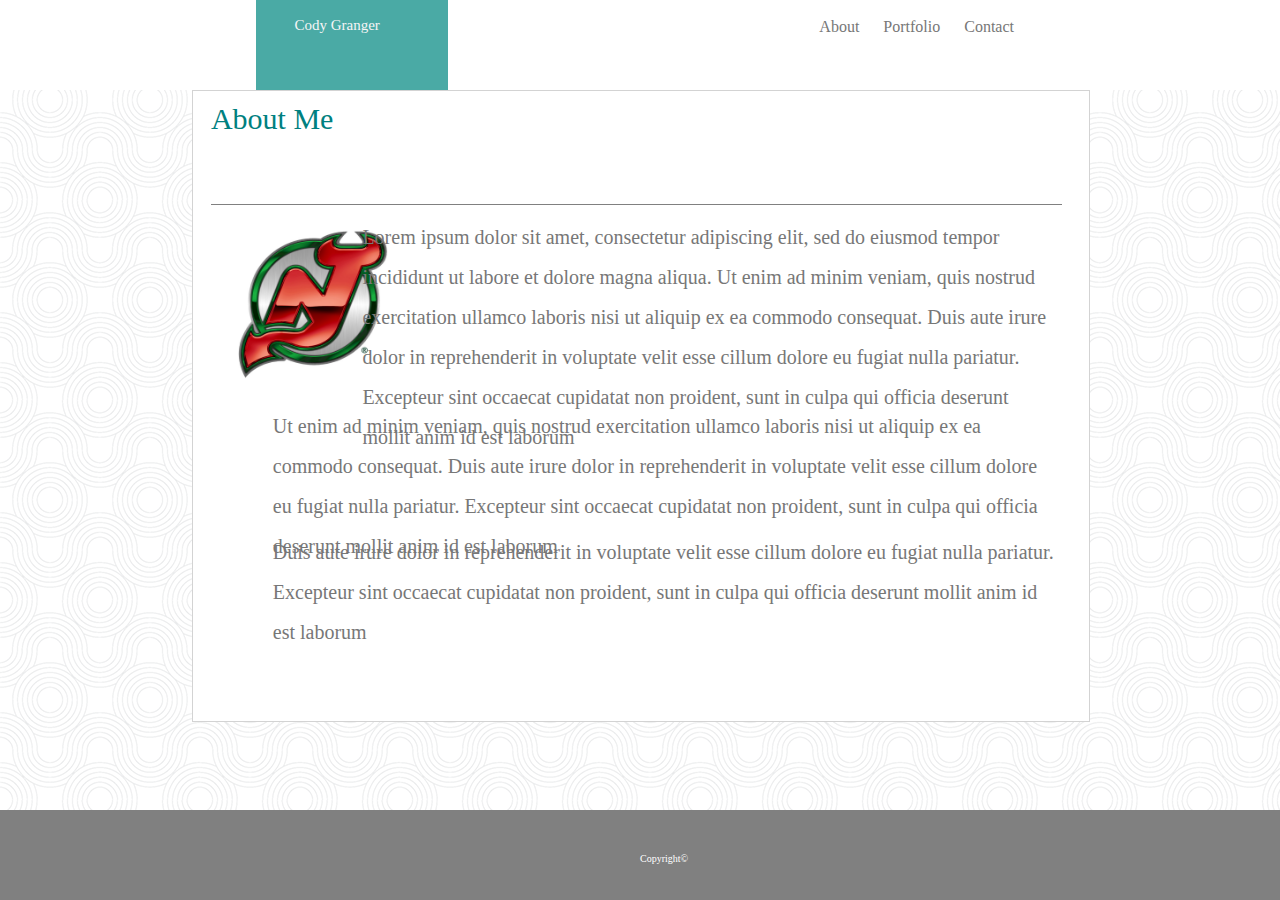
<file: index.html>
<!DOCTYPE html>
    
<html lang="en">
    <head>
        <meta charset="UTF-8">
        <title>Basic Portfolio</title>
		<link rel="stylesheet" href="assets/css/reset.css">
		<link rel="stylesheet" href="assets/css/style.css">
	</head>
	<body background = "assets/images/round.png">
			
		<div class="header_container">
			
			<div id="name">
			
				<p id="name_text">Cody Granger<p>
			
			</div>
			
			<ul class="navbar">
				<li><a href="index.html">About</a></li>

				<li><a href="portfolio.html">Portfolio</a></li>

				<li><a href="contact.html">Contact</a></li>
			</ul>
		
		</div>
		
		<div class="main_container">
			
			<img src="assets/images/njd.png" alt="Lets go Devils!">
			<p id="about_me">About Me
			
			</p>
			
			<div class="main_sep">
			
			</div>
			
			<p class="main_text" id="p1">
				Lorem ipsum dolor sit amet, consectetur adipiscing elit, sed do eiusmod tempor incididunt ut labore et dolore magna aliqua. Ut enim ad minim veniam, 
				quis nostrud exercitation ullamco laboris nisi ut aliquip ex ea commodo consequat. Duis aute irure dolor in reprehenderit in voluptate velit esse 
				cillum dolore eu fugiat nulla pariatur. Excepteur sint occaecat cupidatat non proident, sunt in culpa qui officia deserunt mollit anim id est laborum
				<br>
				<br>
				</p>		
				<p class="main_text" id="p2">
				Ut enim ad minim veniam, quis nostrud exercitation ullamco laboris nisi ut aliquip ex ea commodo consequat. Duis aute irure dolor in reprehenderit 
				in voluptate velit esse cillum dolore eu fugiat nulla pariatur. Excepteur sint occaecat cupidatat non proident, sunt in culpa qui officia deserunt 
				mollit anim id est laborum	
				
				<br>
				<br>
				</p>
				<p class="main_text" id="p3">
				Duis aute irure dolor in reprehenderit in voluptate velit esse cillum dolore eu fugiat nulla pariatur. Excepteur sint occaecat cupidatat non 
				proident, sunt in culpa qui officia deserunt mollit anim id est laborum				
				</p>
			
		</div>
		
		
		<div id="test">
			<p id="footer_text">Copyright&copy;</p>
		</div>
		
	</body>
</html>
</file>
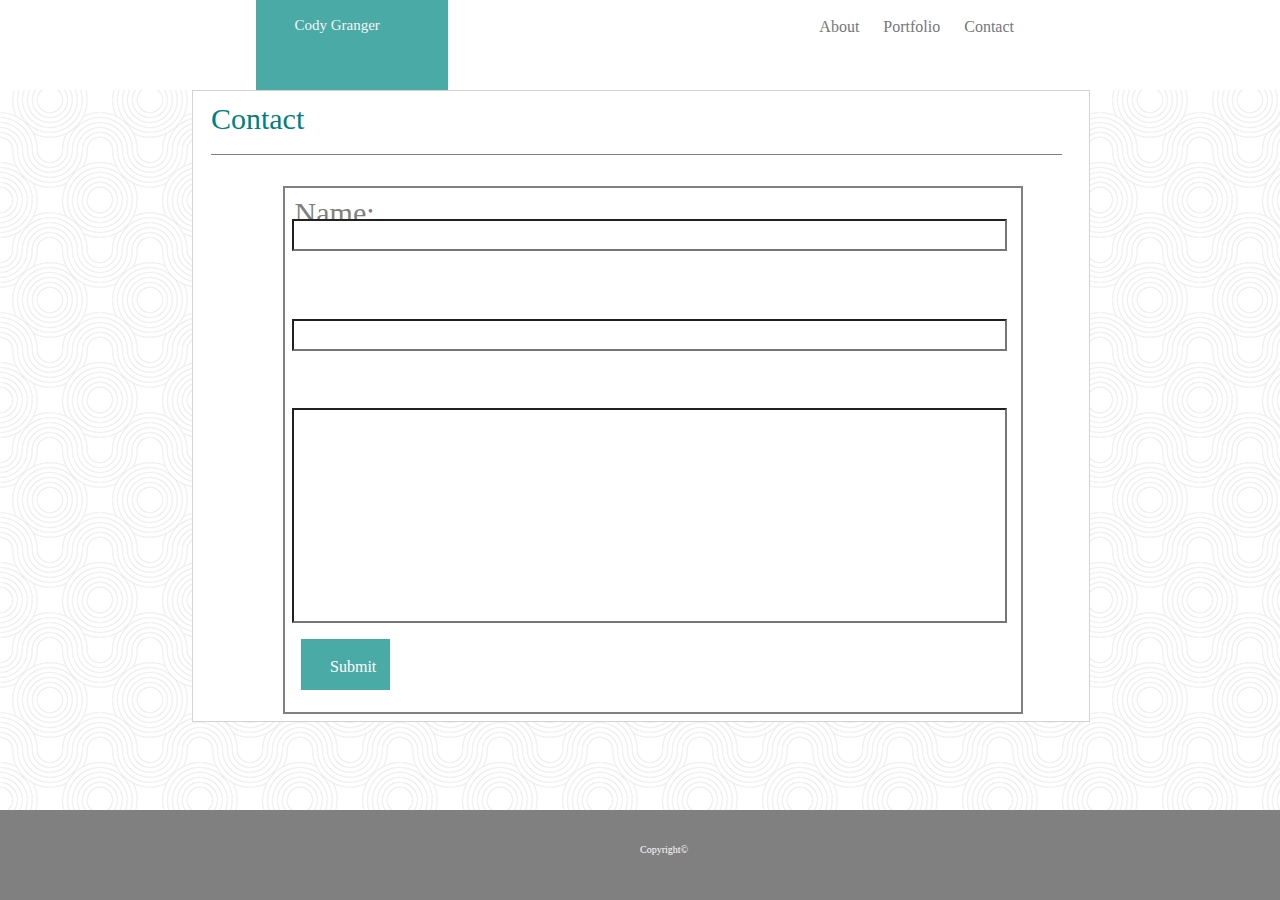
<file: contact.html>
<!DOCTYPE html>
    
<html lang="en">
    <head>
        <meta charset="UTF-8">
        <title>Basic Portfolio</title>
		<link rel="stylesheet" href="assets/css/reset.css">
		<link rel="stylesheet" href="assets/css/contact.css">
	</head>
	<body background = "assets/images/round.png">
			
		<div class="header_container">
			
			<div id="name">
			
				<p id="name_text">Cody Granger<p>
			
			</div>
			
			<ul class="navbar">
				<li><a href="index.html">About</a></li>

				<li><a href="portfolio.html">Portfolio</a></li>

				<li><a href="contact.html">Contact</a></li>
			</ul>
		
		</div>
		
		<div class="main_container">
		
			<p id="about_me">Contact
			
			</p>
			
			<div class="main_sep">
			
			</div>
		<div class ="form">
		
		<form>
			<fieldset>
				Name:<br>
				<input type="text" name="name" id="form_name"><br><br><br>
				Email:<br><br><br>
				<input type="text" name="email" id="email"><br>
				Message:<br><br><br>
				<input type="text" name="message" id="message">
			</fieldset>
				
		
		</form>
		</div>
		
		<div id="submit">
			<h1 id="submit_text">Submit</h1>
		</div>
		</div>
		
		<div id="test">
		
		</div>
		<div class="footer">
			<p id="footer_text">Copyright&copy;</p>
		</div>
		
	</body>

</html>
</file>
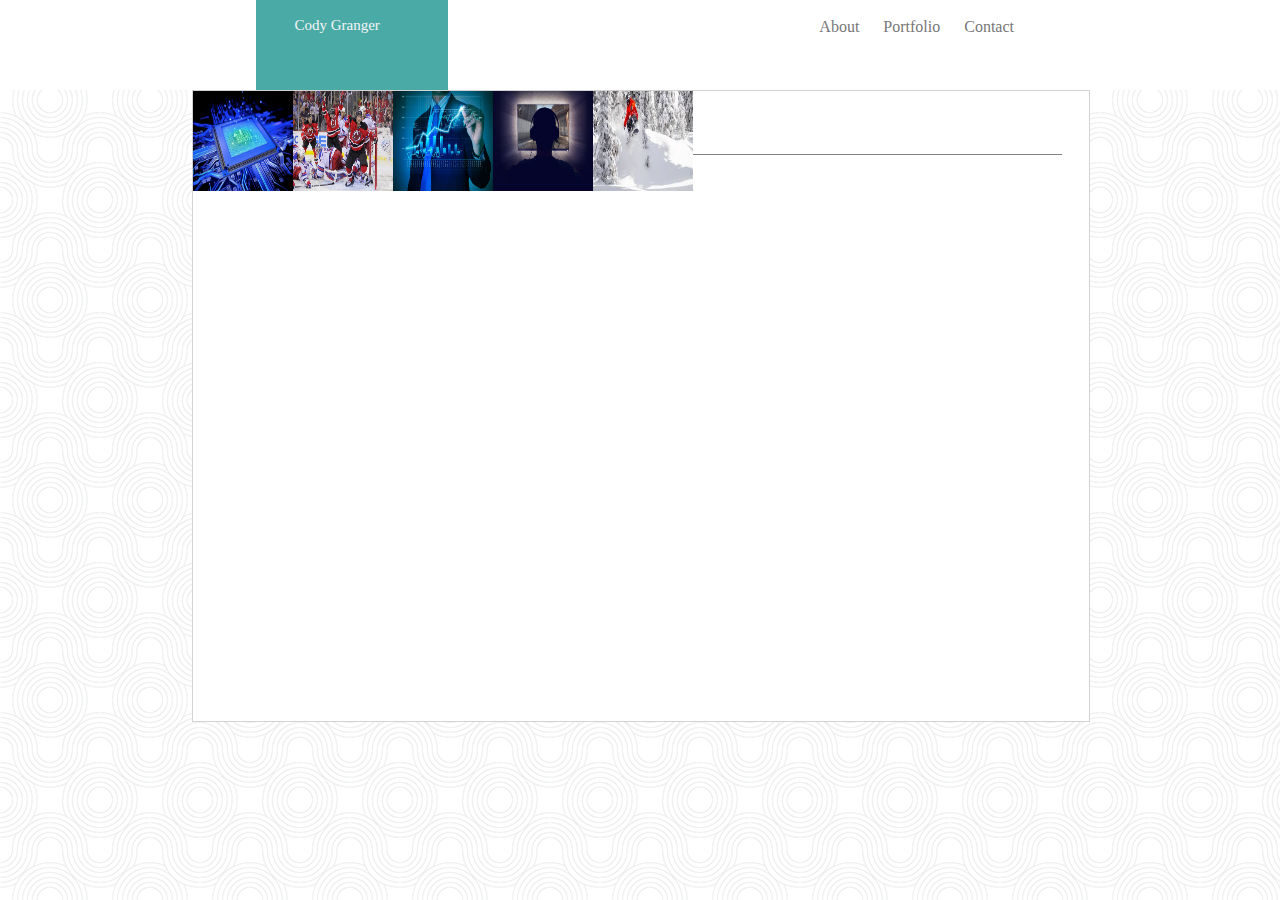
<file: portfolio.html>
<!DOCTYPE html>
    
<html lang="en">
    <head>
        <meta charset="UTF-8">
        <title>Basic Portfolio</title>
		<link rel="stylesheet" href="assets/css/reset.css">
		<link rel="stylesheet" href="assets/css/portfolio.css">
	</head>
	<body background = "assets/images/round.png">
			
		<div class="header_container">
			
			<div id="name">
			
				<p id="name_text">Cody Granger<p>
			
			</div>
			
			<ul class="navbar">
				<li><a href="index.html">About</a></li>

				<li><a href="portfolio.html">Portfolio</a></li>

				<li><a href="contact.html">Contact</a></li>
			</ul>
		
		</div>
		<div class="main_container">
		
			<p id="about_me">Portfolio</p>
			
			<div class="main_sep">
			</div>
			
			<div class ="allpic" id="pic1">
				<img src="assets/images/computers.jpg" alt="Computer">
					<div class="pic_label">
				
					</div>
			
				</div>
			
			<div class ="allpic" id="pic2">
				<img src="assets/images/devils.jpg" alt="Hockey">
				<div class="pic_label">
				
				</div>	
			
			</div>
			
			<div class ="allpic" id="pic3">
				<img src="assets/images/finance.jpg" alt="Finance">
				<div class="pic_label">
				
				</div>	
			
			</div>
			
			<div class ="allpic" id="pic4">
				<img src="assets/images/gaming.jpg" alt="Gaming">
				<div class="pic_label">
				
				</div>
			
			</div>
			
			<div class ="allpic" id="pic5">
				<img src="assets/images/snowboard.jpg" alt="Gaming">
				<div class="pic_label">
				
				</div>
			
			</div>		
		
		</div>
		
		
	</body>
	
</html>
</file>
<file: assets/css/style.css>
body{
	font-family: Georgia, Times, Times New Roman, serif;
	
}

.header_container{
	position:absolute;
	background: #ffffff;
	width: 100%;
	height: 10%;
	left: 0%;
	top:0%;
	
}

.main_container{
	width: 70%;
	height:70%;
	background: white;
	position:absolute;
	top: 10%;
	left: 15%;
	overflow:auto;
	border-style: solid;
	border-color: lightgrey;
	border-width: 1px;
}

#name{
	position: absolute;
	height: 100%;
	width: 15%;
	background: #4aaaa5;
	bottom: 0%;
	font-size: 15px;
	left:20%;
}

#name_text{
	position:absolute;
	top: 20%;
	left: 20%;
	text-align: center;
	color: whitesmoke;
}
.navbar{
	position: absolute;
	right: 20%;
	top: 10%;
	color: #777777;
}
	
li, a{
	display:inline-block;
	padding: 5px;
	text-decoration: none;
	color: #777777;
}

#about_me{
	position:absolute;
	top: 2%;
	left: 2%;
	font-size: 30px;
	color: teal;

}

.main_sep{
	position: absolute;
	width: 95%;
	height: 1px;
	background: grey;
	top: 18%;
	left: 2%;
}

.main_text{
	color: #777777;
	top: 20%;
	margin: 0px 35px 0px 35px;
	font-size: 20px;
	line-height: 200%;
	float: right;
	left: 25%;
}

#p1{
	position:absolute;
	top:20%;
	left:15%;
}
#p2{
	position:absolute;
	
	top: 50%;
	left: 5%;
}	
#p3{
	position:absolute;
	
	top: 70%;
	left: 5%;		
}
	
}

.footer{
	position: absolute;
	width: 100%;
	height: 20%;
	background: #ffffff;
	
}

#footer_text{
	position: absolute;
	left: 50%;
	bottom: 40%;
	font-size: 10px;
	color: white;
}

img{
	position: absolute;
	width: 150px;
	height: 150px;
	top: 22%;
	left: 5%;
		
}

#test{
	background: grey;
	height:10%;
	width:100%;
	position:absolute;
	bottom: 0%;
}

.form{
	border-style: solid;
	border-color: black;
	border-width: 1px;
	color:grey;
	position:absolute;
	top:19%;
	left:10%;
	height:80%;
	width: 80%;
	font-size: 30px;
}

@media screen and (max-width: 980px) {

	#about_me{
		top:5%;
	}
	.main_text{
		line-height:200%;
		font-size: 12px;
	}

	img{
	position: absolute;
	width: 100px;
	height: 100px;
	top: 22%;
	left: 2%;
		
}
.main_container{
	width: 60%;
	height:60%;
	background: white;
	position:absolute;
	top: 10%;
	left: 10%;
	overflow:auto;
	border-style: solid;
	border-color: lightgrey;
	border-width: 1px;
}

.header_container{
	position:absolute;
	background: #ffffff;
	width: 100%;
	height: 6%;
	left: 0%;
	top:0%;
	
}

}


@media screen and (max-width: 768px) {
	#name{
	position: absolute;
	height: 100%;
	width: 20%;
	background: #4aaaa5;
	bottom: 0%;
	font-size: 15px;
	left:10%;
		
	}
	
	img{
	position: absolute;
	width: 125px;
	height: 125px;
	top: 22%;
	left: 10%;
		
}
.main_container{
	width: 80%;
	height:60%;
	background: white;
	position:absolute;
	top: 10%;
	left: 10%;
	overflow:auto;
	border-style: solid;
	border-color: lightgrey;
	border-width: 1px;
}




#p1{
	position:absolute;
	top:20%;
	left:30%;
}
	#aboutme{
		top:5%;
	}
	.main_text{
		line-height: 150%;
	}

	
}
		
@media screen and (max-width: 640px) {
	#name{
		background: blue;
		position: absolute;
		height: 100%;
		width: 100%;
		background: #4aaaa5;
		bottom: 0%;
		font-size: 15px;
		left:0%;
}

	#p1,#p2,#p3{
		position:relative;
		top: 80%;
		left: 5%;		
}

	img{
	position: absolute;
	width: 60%;
	height: 60%;
	top: 22%;
	left: 20%;
	}

.navbar{
	right: 30%;
	top: 60%;
	color: white;
}

.header_container{
	position:fixed;
	background: #ffffff;
	width: 100%;
	height: 20%;
	right: 100%;
	top:0%;
	
}	

.main_container{
	width: 80%;
	height:60%;
	background: white;
	position:absolute;
	top: 30%;
	left: 10%;
	overflow:auto;
	border-style: solid;
	border-color: lightgrey;
	border-width: 1px;
}

li, a{
	color: white;
	right: 45%;
}

#name_text{
	position:absolute;
	top: 20%;
	left: 33%;
	text-align: center;
	color: whitesmoke;
	font-size: 40px;
}

}
</file>
<file: assets/css/contact.css>
body{
	font-family: Georgia, Times, Times New Roman, serif;
	
}

.header_container{
	position:absolute;
	background: #ffffff;
	width: 100%;
	height: 10%;
	left: 0%;
	top:0%;
	
}

.main_container{
	width: 70%;
	height:70%;
	background: white;
	position:absolute;
	top: 10%;
	left: 15%;
	overflow:auto;
	border-style: solid;
	border-color: lightgrey;
	border-width: 1px;
}

#name{
	position: absolute;
	height: 100%;
	width: 15%;
	background: #4aaaa5;
	bottom: 0%;
	font-size: 15px;
	left:20%;
}

#name_text{
	position:absolute;
	top: 20%;
	left: 20%;
	text-align: center;
	color: whitesmoke;
}
.navbar{
	position: absolute;
	right: 20%;
	top: 10%;
	color: #777777;
}
	
li, a{
	display:inline-block;
	padding: 5px;
	text-decoration: none;
	color: #777777;
}

#about_me{
	position:absolute;
	top: 2%;
	left: 2%;
	font-size: 30px;
	color: teal;

}

.main_sep{
	position: absolute;
	width: 95%;
	height: 1px;
	background: grey;
	top: 10%;
	left: 2%;
}

.main_text{
	color: #777777;
	top: 20%;
	margin: 0px 35px 0px 35px;
	font-size: 20px;
	line-height: 200%;
	float: right;
	left: 25%;
}

#p1{
	position:absolute;
	top:20%;
	left:15%;
}
#p2{
	position:absolute;
	
	top: 50%;
	left: 5%;
}	
#p3{
	position:absolute;
	
	top: 70%;
	left: 5%;		
}
	
}

.footer{
	position: absolute;
	width: 100%;
	height: 20%;
	background: #ffffff;
	
}

#footer_text{
	position: absolute;
	left: 50%;
	bottom: 5%;
	font-size: 10px;
	color: white;
}

img{
	position: absolute;
	width: 150px;
	height: 150px;
	top: 22%;
	left: 5%;
		
}

#test{
	background: grey;
	height:10%;
	width:100%;
	position:absolute;
	bottom: 0%;
}

.form{
	border-style: solid;
	border-color: grey;
	border-width: 2px;
	padding: 10px 10px 10px 10px;
	color:grey;
	position:absolute;
	top:15%;
	left:10%;
	height:80%;
	width: 80%;
	font-size: 30px;
}

#form_name{
	width:96%;
	height:5%;
	position:absolute;
	top:6%;
	left: 1%;
	background: white;
}

#email{
	width:96%;
	height:5%;
	position:absolute;
	top:25%;
	left: 1%;
	background: white;	
	
}


#message{
	width:96%;
	height:40%;
	position:absolute;
	top:42%;
	left: 1%;
	background: white;
}

#submit{
	background: #4aaaa5;
	height: 8%;
	width: 10%;
	position: absolute;
	bottom: 5%;
	left: 12%;
	
}

#submit_text{
	color: white;
	position:absolute;
	top:40%;
	left: 33%;
	
}
</file>
<file: assets/css/portfolio.css>
body{
	font-family: Georgia, Times, Times New Roman, serif;
	
}

.header_container{
	position:absolute;
	background: #ffffff;
	width: 100%;
	height: 10%;
	left: 0%;
	top:0%;
	
}

.main_container{
	width: 70%;
	height:70%;
	background: white;
	position:absolute;
	top: 10%;
	left: 15%;
	overflow: hidden;
	border-style: solid;
	border-color: lightgrey;
	border-width: 1px;
}

#name{
	position: absolute;
	height: 100%;
	width: 15%;
	background: #4aaaa5;
	bottom: 0%;
	font-size: 15px;
	left:20%;
}

#name_text{
	position:absolute;
	top: 20%;
	left: 20%;
	text-align: center;
	color: whitesmoke;
}
.navbar{
	position: absolute;
	right: 20%;
	top: 10%;
	color: #777777;
}
	
li, a{
	display:inline-block;
	padding: 5px;
	text-decoration: none;
	color: #777777;
}

#about_me{
	position:absolute;
	top: 2%;
	left: 2%;
	font-size: 30px;
	color: teal;

}

.main_sep{
	position: absolute;
	width: 95%;
	height: 1px;
	background: grey;
	top: 10%;
	left: 2%;
}

.main_text{
	color: #777777;
	top: 20%;
	margin: 0px 35px 0px 35px;
	font-size: 20px;
	line-height: 200%;
	float: right;
	left: 25%;
}

#p1{
	position:absolute;
	top:20%;
	left:15%;
}
#p2{
	position:absolute;
	
	top: 50%;
	left: 5%;
}	
#p3{
	position:absolute;
	
	top: 70%;
	left: 5%;		
}
	
}

.footer{
	position: absolute;
	width: 100%;
	height: 20%;
	background: #ffffff;
	
}

#footer_text{
	position: absolute;
	left: 50%;
	bottom: 5%;
	font-size: 10px;
	color: white;
}

#test{
	background: grey;
	height:10%;
	width:100%;
	position:absolute;
	bottom: 0%;
}

.form{
	border-style: solid;
	border-color: grey;
	border-width: 2px;
	padding: 10px 10px 10px 10px;
	color:grey;
	position:absolute;
	top:15%;
	left:10%;
	height:80%;
	width: 80%;
	font-size: 30px;
}



img {
    position: relative;
    float: left;
    width:  100px;
    height: 100px;
    background-position: 50% 50%;
    background-repeat:   no-repeat;
    background-size:     cover;
}
  
#pic1{
	left: 50%;
}
</file>
